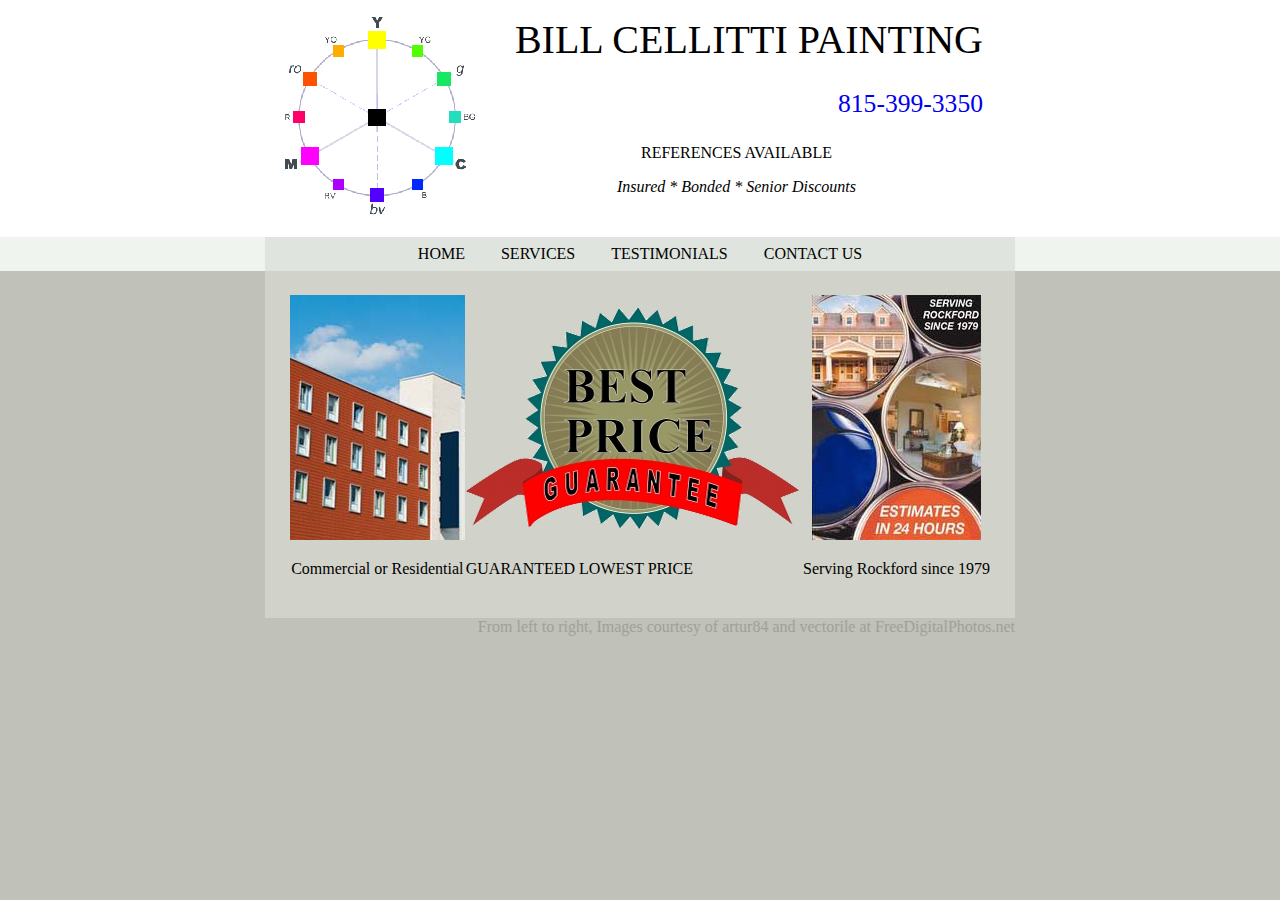
<file: index.html>
<!DOCTYPE html>
<html>
  <head>
    <title>Bill Cellitti Painting</title>
    <link rel="stylesheet" type="text/css" href="style.css">
    <meta name="description" content="Cellitti Painting Serving Rockford since 1979, GUARANTEED LOWEST PRICE, Exterior & Interior, Plaster Repair; Commercial or Residential; Pressure Washing; Deck Restoration; Wood Finishes">
  </head>
  <body>
    <script>
      (function(i,s,o,g,r,a,m){i['GoogleAnalyticsObject']=r;i[r]=i[r]||function(){
      (i[r].q=i[r].q||[]).push(arguments)},i[r].l=1*new Date();a=s.createElement(o),
      m=s.getElementsByTagName(o)[0];a.async=1;a.src=g;m.parentNode.insertBefore(a,m)
      })(window,document,'script','//www.google-analytics.com/analytics.js','ga');

      ga('create', 'UA-57524303-1', 'auto');
      ga('require', 'displayfeatures');
      ga('send', 'pageview');
    </script>
<div class="container">
  <div class="headerOuter">
    <div class="max-width">
      <div class="topPadding">
        <table>
          <tr class="header">
            <td class="header-logo">
              <a href="#"><img src="assets/logo_resized.gif" width="225" height="199" alt="Logo"></a></td>
            <td class="header-text" style=""><table width="100%">
                <tr>
                  <td height="188px" style="text-align: right; vertical-align: center;"><a href="#" id="business-name">BILL CELLITTI PAINTING</a>
                    <p class="business-phone"><a class="business-phone-link" href="tel:8153993350">815-399-3350</a></p>
                    <div id="references">
                      <p>REFERENCES AVAILABLE</p>
                      <p><em>Insured * Bonded * Senior Discounts</em></p>
                    </div></td>
                </tr>
              </table></td>
          </tr>
        </table>
      </div>
    </div>
    <div id="navSpacing">&nbsp;</div>
  </div>
  <div id="navOuter">
    <div class="max-width">
      <div class="menu" id="nav">
        <div class="max-width">
          <ul class="menu" id="nav">
            <li class="menuItem"> <a href="#"><span>HOME</span></a> </li>
            <li class="menuItem"> <a href="services.html">SERVICES</a> </li>
            <li class="menuItem"> <a href="testimonials.html">TESTIMONIALS</a> </li>
            <li class="menuItem"> <a href="contact_us.html">CONTACT US</a> </li>
          </ul>
        </div>
      </div>
    </div>
  </div>
  <div id="belowNavOuter">
    <div class="max-width">
      <div id="belowNav">
        <div>
          <table id="centerTable">
            <tr>
              <td class="centerAlign"><a href="services.html"><img id="imgCommercial" src="assets/commercial.jpg" alt="Commercial downtown building"></a>
                <p>Commercial or Residential</p></td>
              <td class="centeralign"><a href="contact_us.html"><img id="imgBestPrice" src="assets/guarantee.png" alt="Best price guarantee"></a>
                <p>GUARANTEED LOWEST PRICE</p></td>
              <td class="centerAlign"><!-- Image provided by owner -->
                <a href="contact_us.html"><img id="imgEstimate" src="assets/estimates.jpg" alt="Serving Rockford since 1979. Estimates in 24 hours" ></a>
                <p>Serving Rockford since 1979</p></td>
            </tr>
          </table>
        </div>
      </div>
      <div class="footer">
        <div class="attribution">
          <!-- Image attribution requirement for free images at FreeDigitalPhotos.net -->
          From left to right, Images courtesy of artur84 and vectorile at FreeDigitalPhotos.net </div>
      </div>
    </div>
  </div>
</div>
</body>
</html>
</file>
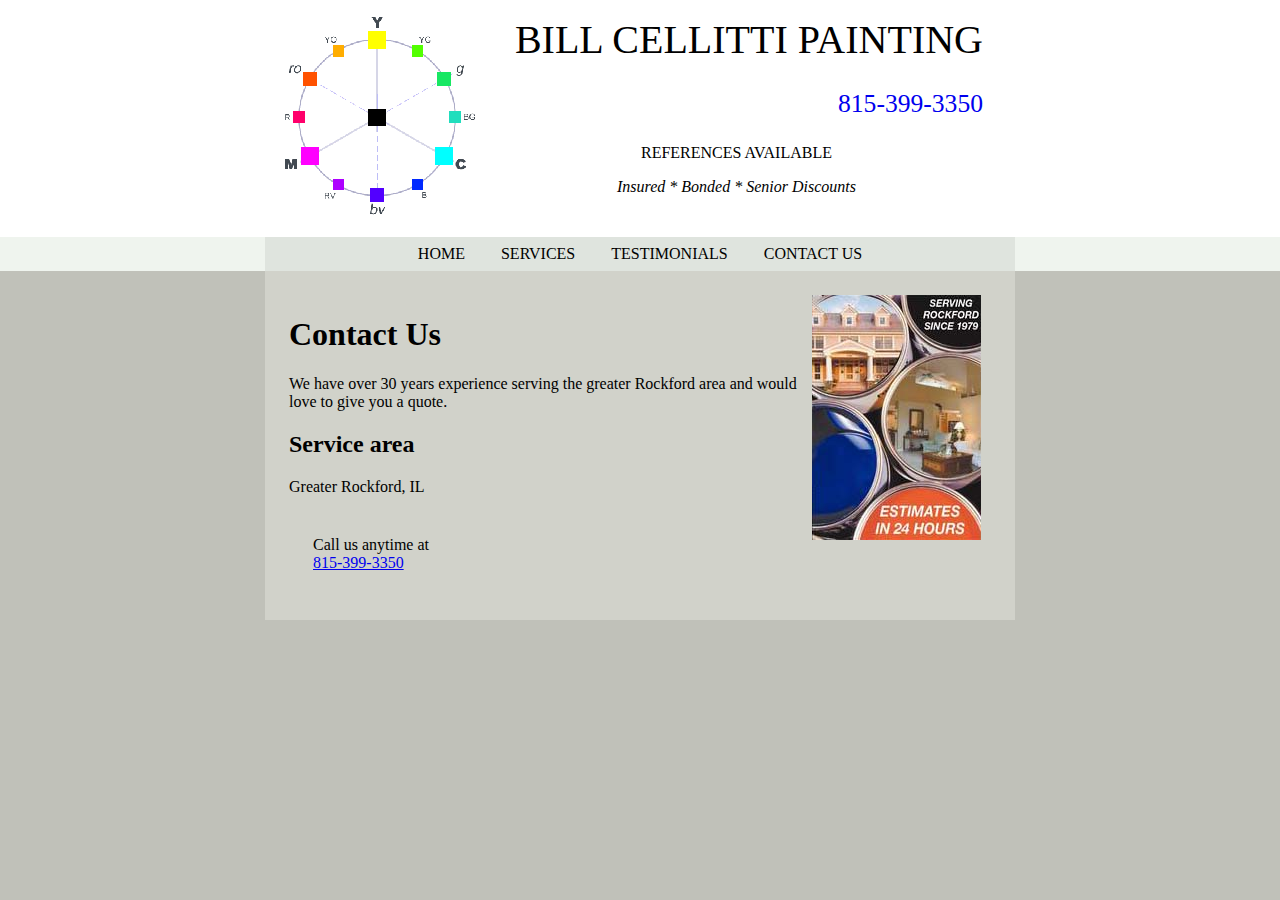
<file: contact_us.html>
<!DOCTYPE html>
<html>
  <head>
    <title>Bill Cellitti Painting - Contact us</title>
    <link rel="stylesheet" type="text/css" href="style.css">
    <meta name="description" content="Cellitti Painting Serving Rockford since 1979, GUARANTEED LOWEST PRICE, Exterior & Interior, Plaster Repair; Commercial or Residential; Pressure Washing; Deck Restoration; Wood Finishes">
  </head>
  <body>
    <script>
      (function(i,s,o,g,r,a,m){i['GoogleAnalyticsObject']=r;i[r]=i[r]||function(){
      (i[r].q=i[r].q||[]).push(arguments)},i[r].l=1*new Date();a=s.createElement(o),
      m=s.getElementsByTagName(o)[0];a.async=1;a.src=g;m.parentNode.insertBefore(a,m)
      })(window,document,'script','//www.google-analytics.com/analytics.js','ga');

      ga('create', 'UA-57524303-1', 'auto');
      ga('require', 'displayfeatures');
      ga('send', 'pageview');
    </script>
<div class="container">
  <div class="headerOuter">
    <div class="max-width">
      <div class="topPadding">
        <table>
          <tr class="header">
            <td class="header-logo">
              <a href="index.html"><img src="assets/logo_resized.gif" width="225" height="199" alt="Logo"></a></td>
            <td class="header-text" style=""><table width="100%">
                <tr>
                  <td height="188px" style="text-align: right; vertical-align: center;"><a href="index.html" id="business-name">BILL CELLITTI PAINTING</a>
                    <p class="business-phone"><a class="business-phone-link" href="tel:8153993350">815-399-3350</a></p>
                    <div id="references">
                      <p>REFERENCES AVAILABLE</p>
                      <p><em>Insured * Bonded * Senior Discounts</em></p>
                    </div></td>
                </tr>
              </table></td>
          </tr>
        </table>
      </div>
    </div>
    <div id="navSpacing">&nbsp;</div>
  </div>
  <div id="navOuter">
    <div class="max-width">
      <div class="menu" id="nav">
        <div class="max-width">
          <ul class="menu" id="nav">
            <li class="menuItem"> <a href="index.html"><span>HOME</span></a> </li>
            <li class="menuItem"> <a href="services.html">SERVICES</a> </li>
            <li class="menuItem"> <a href="testimonials.html">TESTIMONIALS</a> </li>
            <li class="menuItem"> <a href="#">CONTACT US</a> </li>
          </ul>
        </div>
      </div>
    </div>
  </div>
<div id="belowNavOuter">
  <div class="max-width">
    <div id="belowNav">
      <div>
        <table>
          <tr>
            <td class="topAlign fill"><h1>Contact Us</h1>
              <p>We have over 30 years experience serving the greater Rockford area and would love to give you a quote.</p>
              <h2>Service area</h2>
              <p>Greater Rockford, IL</p>
              <div class="phone">Call us anytime at<a href="tel:8153993350">815-399-3350</a></div></td>
            <td class="topAlign"><div class="imageDiv centerAlign" style="padding: 0px"><img src="assets/estimates.jpg" alt="Serving Rockford since 1979, Estimates in 24 hours" title="Serving Rockford since 1979, Estimates in 24 hours" height="245" width="169"/></div></td>
          </tr>
        </table>
      </div>
    </div>
  </div>
</div>
</body>
</html>
</file>
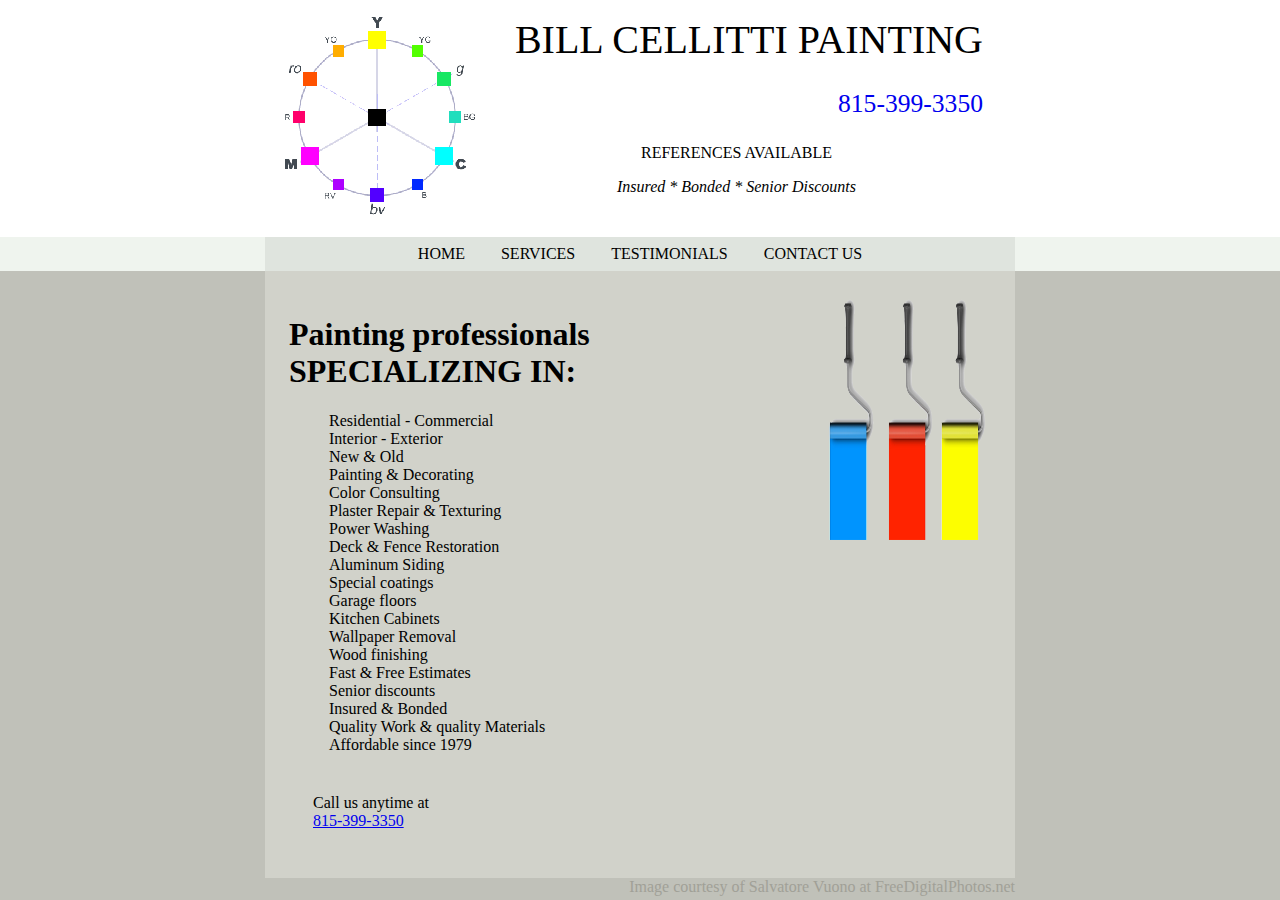
<file: services.html>
<!DOCTYPE html>
<html>
  <head>
    <title>Bill Cellitti Painting - Services</title>
    <link rel="stylesheet" type="text/css" href="style.css">
    <meta name="description" content="Cellitti Painting Serving Rockford since 1979, GUARANTEED LOWEST PRICE, Exterior & Interior, Plaster Repair; Commercial or Residential; Pressure Washing; Deck Restoration; Wood Finishes">
  </head>
  <body>
    <script>
      (function(i,s,o,g,r,a,m){i['GoogleAnalyticsObject']=r;i[r]=i[r]||function(){
      (i[r].q=i[r].q||[]).push(arguments)},i[r].l=1*new Date();a=s.createElement(o),
      m=s.getElementsByTagName(o)[0];a.async=1;a.src=g;m.parentNode.insertBefore(a,m)
      })(window,document,'script','//www.google-analytics.com/analytics.js','ga');

      ga('create', 'UA-57524303-1', 'auto');
      ga('require', 'displayfeatures');
      ga('send', 'pageview');
    </script>
<div class="container">
  <div class="headerOuter">
    <div class="max-width">
      <div class="topPadding">
        <table>
          <tr class="header">
            <td class="header-logo">
              <a href="index.html"><img src="assets/logo_resized.gif" width="225" height="199" alt="Logo"></a></td>
            <td class="header-text" style=""><table width="100%">
                <tr>
                  <td height="188px" style="text-align: right; vertical-align: center;"><a href="index.html" id="business-name">BILL CELLITTI PAINTING</a>
                    <p class="business-phone"><a class="business-phone-link" href="tel:8153993350">815-399-3350</a></p>
                    <div id="references">
                      <p>REFERENCES AVAILABLE</p>
                      <p><em>Insured * Bonded * Senior Discounts</em></p>
                    </div></td>
                </tr>
              </table></td>
          </tr>
        </table>
      </div>
    </div>
    <div id="navSpacing">&nbsp;</div>
  </div>
  <div id="navOuter">
    <div class="max-width">
      <div class="menu" id="nav">
        <div class="max-width">
          <ul class="menu" id="nav">
            <li class="menuItem"> <a href="index.html"><span>HOME</span></a> </li>
            <li class="menuItem"> <a href="#">SERVICES</a> </li>
            <li class="menuItem"> <a href="testimonials.html">TESTIMONIALS</a> </li>
            <li class="menuItem"> <a href="contact_us.html">CONTACT US</a> </li>
          </ul>
        </div>
      </div>
    </div>
  </div>
  <div id="belowNavOuter">
    <div class="max-width">
      <div id="belowNav">
        <div>
          <table>
            <tr>
              <td class="topAlign fill"><h1>Painting professionals<br>SPECIALIZING IN:</h1>
                <ul id="services">
                  <li>Residential - Commercial</li>
                  <li>Interior - Exterior</li>
                  <li>New & Old</li>
                  <li>Painting & Decorating</li>
                  <li>Color Consulting</li>
                  <li>Plaster Repair & Texturing</li>
                  <li>Power Washing</li>
                  <li>Deck & Fence Restoration</li>
                  <li>Aluminum Siding</li>
                  <li>Special coatings</li>
                  <li>Garage floors</li>
                  <li>Kitchen Cabinets</li>
                  <li>Wallpaper Removal</li>
                  <li>Wood finishing</li>
                  <li>Fast & Free Estimates</li>
                  <li>Senior discounts</li>
                  <li>Insured & Bonded</li>
                  <li>Quality Work & quality Materials</li>
                  <li>Affordable since 1979</li>
                </ul>
                <div class="phone"> Call us anytime at<a href="tel:8153993350">815-399-3350</a></div></td>
              <td class="topAlign"><img src="assets/brushes.png" alt="Serving Rockford since 1979, Estimates in 24 hours" title="Serving Rockford since 1979, Estimates in 24 hours" height="245" width="169"/></td>
            </tr>
          </table>
        </div>
      </div>
      <div class="footer">
        <div class="attribution">
          <!-- Image attribution requirement for free images at FreeDigitalPhotos.net -->
          Image courtesy of Salvatore Vuono at FreeDigitalPhotos.net</div>
      </div>
    </div>
  </div>
</div>
</body>
</html>
</file>
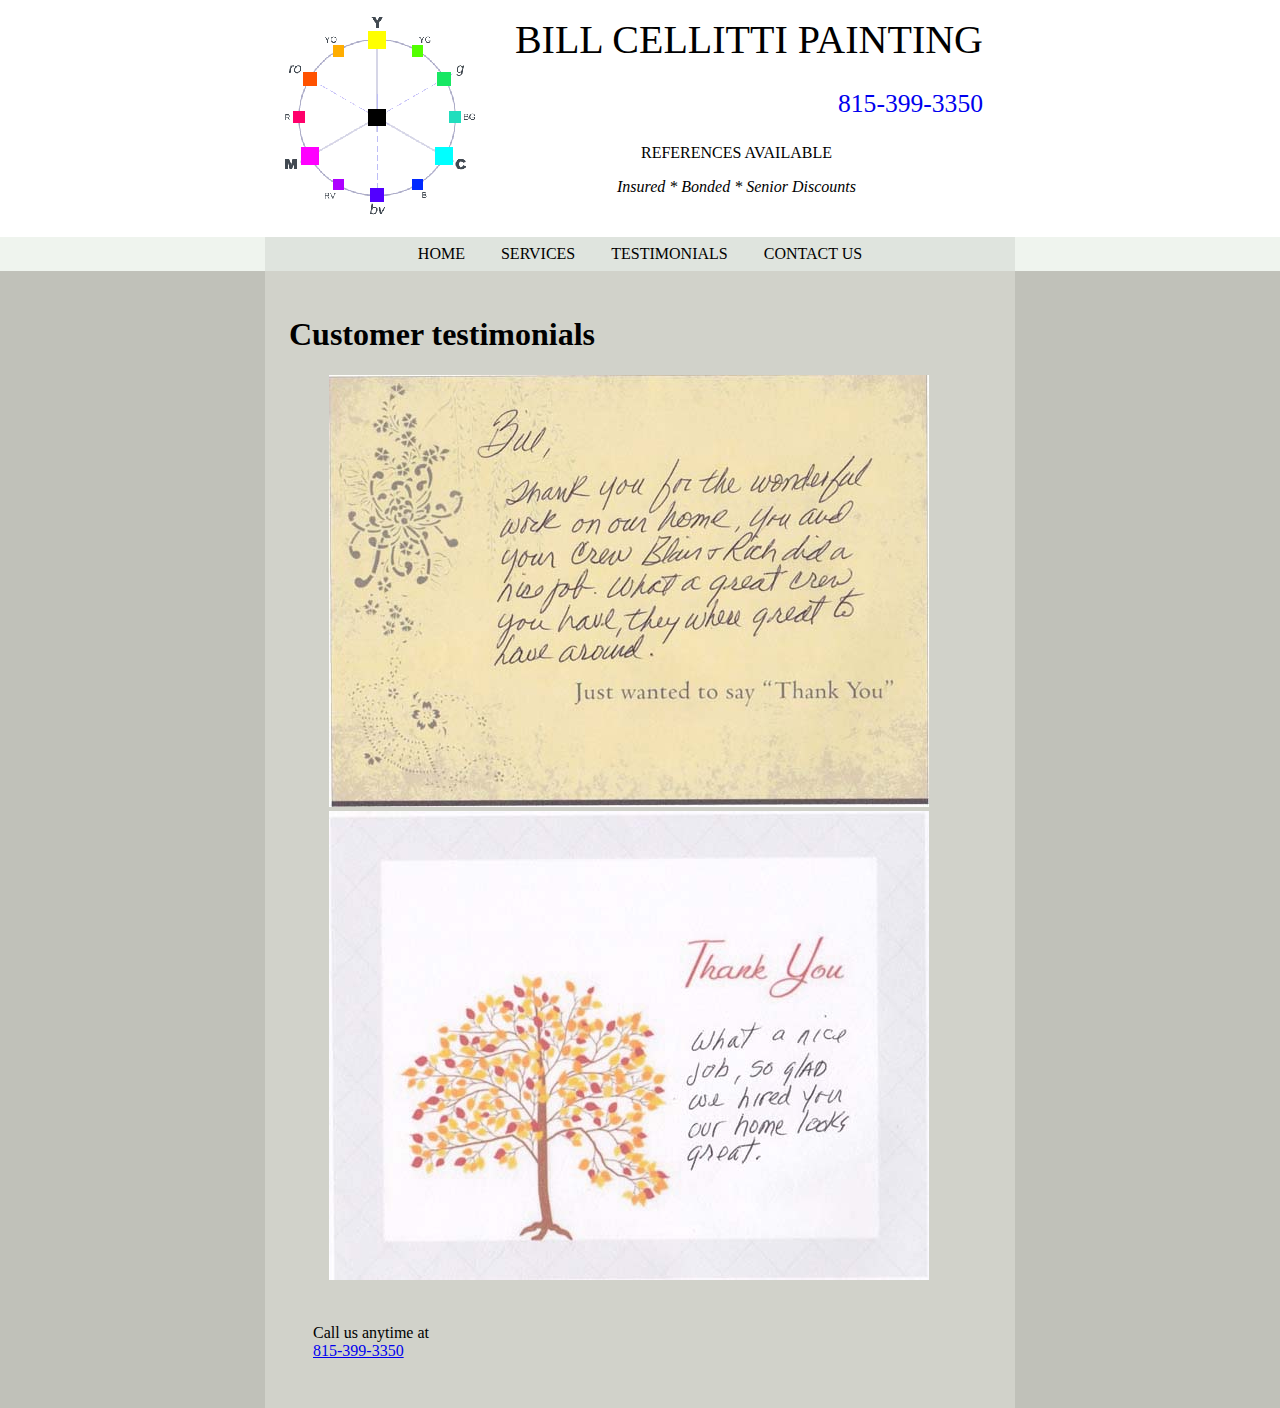
<file: testimonials.html>
<!DOCTYPE html>
<html>
  <head>
    <title>Bill Cellitti Painting - Testimonials</title>
    <link rel="stylesheet" type="text/css" href="style.css">
    <meta name="description" content="Cellitti Painting Serving Rockford since 1979, GUARANTEED LOWEST PRICE, Exterior & Interior, Plaster Repair; Commercial or Residential; Pressure Washing; Deck Restoration; Wood Finishes">
  </head>
  <body>
    <script>
      (function(i,s,o,g,r,a,m){i['GoogleAnalyticsObject']=r;i[r]=i[r]||function(){
      (i[r].q=i[r].q||[]).push(arguments)},i[r].l=1*new Date();a=s.createElement(o),
      m=s.getElementsByTagName(o)[0];a.async=1;a.src=g;m.parentNode.insertBefore(a,m)
      })(window,document,'script','//www.google-analytics.com/analytics.js','ga');

      ga('create', 'UA-57524303-1', 'auto');
      ga('require', 'displayfeatures');
      ga('send', 'pageview');
    </script>
<div class="container">
  <div class="headerOuter">
    <div class="max-width">
      <div class="topPadding">
        <table>
          <tr class="header">
            <td class="header-logo">
              <a href="index.html"><img src="assets/logo_resized.gif" width="225" height="199" alt="Logo"></a></td>
            <td class="header-text" style=""><table width="100%">
                <tr>
                  <td height="188px" style="text-align: right; vertical-align: center;"><a href="index.html" id="business-name">BILL CELLITTI PAINTING</a>
                    <p class="business-phone"><a class="business-phone-link" href="tel:8153993350">815-399-3350</a></p>
                    <div id="references">
                      <p>REFERENCES AVAILABLE</p>
                      <p><em>Insured * Bonded * Senior Discounts</em></p>
                    </div></td>
                </tr>
              </table></td>
          </tr>
        </table>
      </div>
    </div>
    <div id="navSpacing">&nbsp;</div>
  </div>
  <div id="navOuter">
    <div class="max-width">
      <div class="menu" id="nav">
        <div class="max-width">
          <ul class="menu" id="nav">
            <li class="menuItem"> <a href="index.html"><span>HOME</span></a> </li>
            <li class="menuItem"> <a href="services.html">SERVICES</a> </li>
            <li class="menuItem"> <a href="#">TESTIMONIALS</a> </li>
            <li class="menuItem"> <a href="contact_us.html">CONTACT US</a> </li>
          </ul>
        </div>
      </div>
    </div>
  </div>
<div id="belowNavOuter">
  <div class="max-width">
    <div id="belowNav">
      <div>
        <table class="fill">
          <tr>
            <td class="topAlign"><h1>Customer testimonials</h1>
              <ul id="testimonials">
                <li><img width="600" height="432" src="assets/testimonial1.jpg" alt="Bill, Thank you for the wonderful work on our home, you and your crew Blair and Rich did a nice job. What a great crew you have, they were great to have around" title="Bill, Thank you for the wonderful work on our home, you and your crew Blair and Rich did a nice job. What a great crew you have, they were great to have around"></li>
                <li><img width="600" height="469" src="assets/testimonial2.jpg" alt="Thank you, What a nice job, so glad we hired you, our home looks great" title="Thank you, What a nice job, so glad we hired you, our home looks great"></li>
              </ul>
              <div class="phone"> Call us anytime at<a href="tel:8153993350">815-399-3350</a></div></td>
          </tr>
        </table>
      </div>
    </div>
  </div>
</div>
</div>
</body>
</html>
</file>
<file: style.css>
html {
	overflow-y: scroll;
}
.imageDiv {
	width: 189px;
}
.header-text {
	vertical-align: top;
	width: 100%;
	padding-right: 2em;
}
#references {
	text-align: center;
}
#business-name {
	font-size: 2.5em;
	text-decoration: none;
	color: #000;
}
p.business-phone {
	font-size: 1.6em;
}
a.business-phone-link {
	text-align: right;
	text-decoration: none;
}
a.business-phone-link#visited {
	text-decoration: none;
}
tr.header-content-space {
	height: 15px;
}
td.header-logo {
	width: 225px;
}
td.header-logo-portion {
	width: 30px;
}
div.header-button {
	height: 100%;
}
table.header-buttons {
	height: 100%;
	width: 100%;
	display: block;
}
tr.header {
	height: 199px;
}
div.max-width {
	width: 750px;
	margin: auto;
}
td.center {
	text-align: center;
}
div a {
	display: block;
	vertical-align: center;
}
table {
	border-spacing: 0px;
	border-collapse: separate;
}
td {
	padding: 0px;
}
tr {
	padding: 0px;
}
ul.menu {
	display: block;
	margin: 0;
	text-align: center;
	list-style: none;
	padding: 0.5em;
	white-space: nowrap;
}
li.menuItem {
	display: inline;
}
#nav {
	background-color: #dfe4de;
}
#navOuter {
	background-color: #eff4ee;
}
#nav li a {
	display: inline;
	text-decoration: none;
	padding: .2em 1em;
	color: #000;
}
#nav li a:hover {
	color: #000;
	background-color: #bfc0b8;
}
#belowNav {
	background-color: #d1d2ca;
	width: 100%;
}
#belowNavOuter {
	background-color: #c0c1b9;
	height: 100%:
	display: table-row;
}
#havSpacing {
	height: 500px;
}
.headerOuter {
	background-color: #FFFFFF;
}
.topPadding {
	padding-top: 1em;
}
.container {
	height: 100%;
	width: 100%;
	display: table;
}
html body {
	background-color: #c0c1b9;
	height: 100%;
	margin: 0;
	padding: 0;
}
#belowNav div {
	padding: 1.5em;
}
.topAlign {
	vertical-align: top;
}
.bottomAlign {
	vertical-align: bottom;
}
.rightAlign {
	text-align: right;
}
.centerAlign {
	text-align: center;
}
.fill {
	width: 100%;
}
.fillVert {
	height: 100%;
}
#proposal tr td {
	vertical-align: top;
}
textarea {
	-webkit-box-sizing: border-box; /* Safari/Chrome, other WebKit */
	-moz-box-sizing: border-box;    /* Firefox, other Gecko */
	box-sizing: border-box;         /* Opera/IE 8+ */
	width: 100%;
}
#proposalForm {
	height: 10em;
}
#services {
    list-style: none;
}
#testimonials {
    list-style: none;
}
#testiminals span {
    /* stying for name */
}
.phone {
	vertical-align: bottom;
}
#imgEstimate {
	width: 169px;
	height: 245px;
}
#imgCommercial {
	width: 175px;
	height: 245px;
}
#imgBestPrice {
	width: 333px;
	height: 245px;
}
#imgBrush {
	width: 169px;
	height: 245px;
}
#indexPictures {
	margin-right:auto;
	margin-left:auto;
    width:100%;
}
#indexPictures tbody tr td {
	cellpadding: 10;
}
#indexPictures tbody tr td img {
	margin-left: auto;
    margin-right: auto;
}
#centerTable {
	width: 100%;
}
.footer {
	color: #a0a097;
}
.attribution {
	text-align: right;
}
</file>
